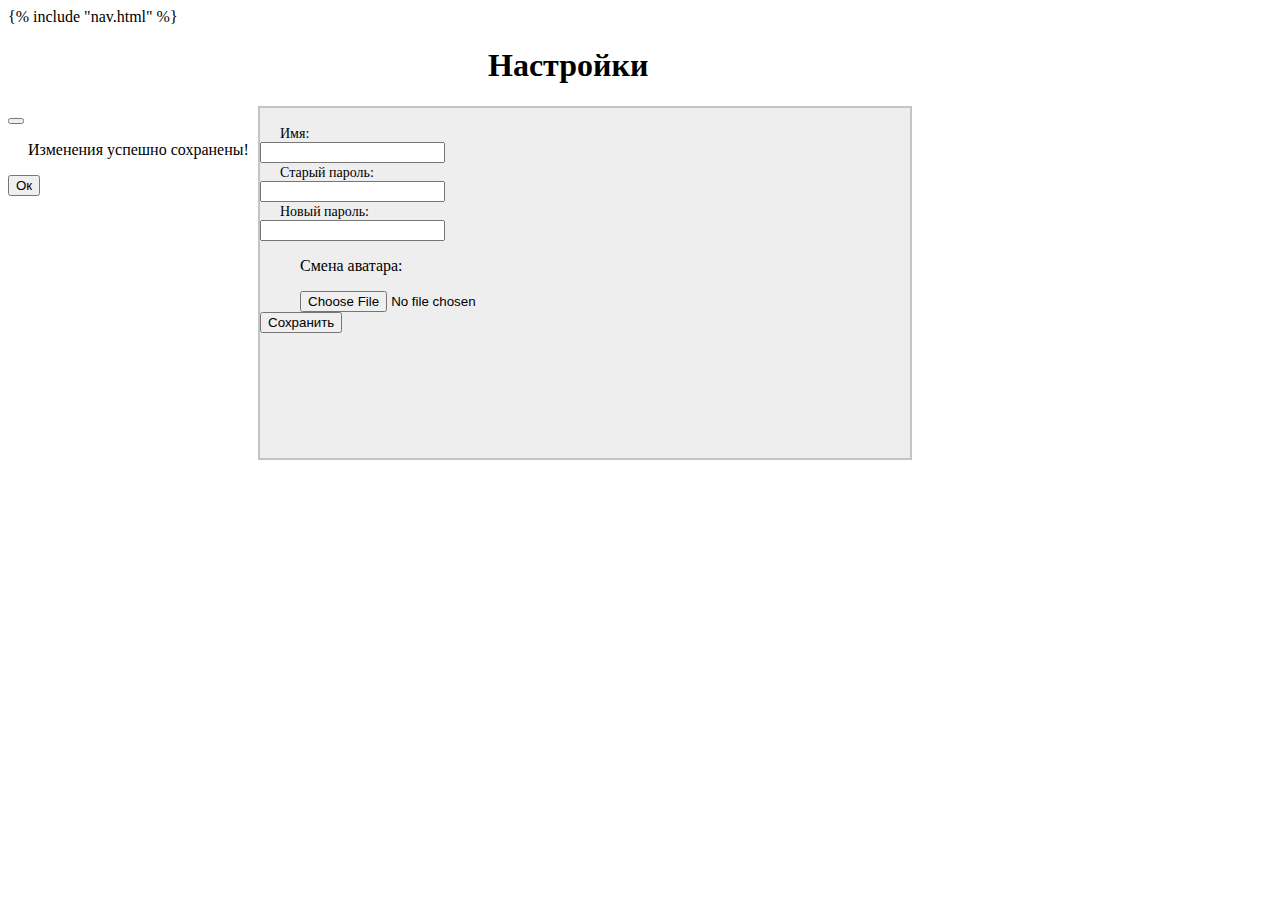
<file: app/templates/settings.html>
<!DOCTYPE html>
<html lang="ru">
<head>
    <meta charset="UTF-8">
    <title>Game place</title>
    <!-- CSS only -->
    <link href="https://cdn.jsdelivr.net/npm/bootstrap@5.0.0-beta2/dist/css/bootstrap.min.css" rel="stylesheet" integrity="sha384-BmbxuPwQa2lc/FVzBcNJ7UAyJxM6wuqIj61tLrc4wSX0szH/Ev+nYRRuWlolflfl" crossorigin="anonymous">
    <meta name="viewport" content="width=device-width, initial-scale=1">
    <link rel="stylesheet" href="../static/css/navbar.css">
</head>
<body>
    {% include "nav.html" %}
    <main>
        <div class="container">
            <div class="row">
                <div class="col-7">
                    <h1 style="margin-left: 480px">Настройки</h1>
                    <div class="box_setting" style="margin-left: 250px">
                        <div class="row d-flex">
                            <p></p>
                            <p></p>
                            <form class="d-grid gap-2 mx-auto">
                                <div class="form-group row mx-2">
                                    <label for="inputEmail" class="col-sm-3 col-form-label" style="font-size: 14px; margin-left: 20px">Имя:</label>
                                    <div class="col-sm-8">
                                        <input type="email" class="form-control" id="inputLoginIn">
                                    </div>
                                </div>
                                <div class="form-group row mx-2">
                                    <label for="inputPassword" class="col-sm-3 col-form-label" style="font-size: 14px; margin-left: 20px">Старый пароль:</label>
                                    <div class="col-sm-8">
                                        <input type="password" class="form-control" id="inputPasswordIn">
                                    </div>
                                </div>
                                <div class="form-group row mx-2">
                                    <label for="inputPassword" class="col-sm-3 col-form-label" style="font-size: 14px; margin-left: 20px">Новый пароль:</label>
                                    <div class="col-sm-8">
                                        <input type="password" class="form-control" id="inputPasswordIn">
                                    </div>
                                </div>
                                <form class="form-horizontal" method="post" enctype="multipart/form-data" action="file.php">
                                    <div class="form-group">
                                        <div class="col-sm-8" style="margin-left: 40px">
                                            <p>Смена аватара:</p>
                                            <input type="file" name="file" id="file">
                                        </div>
                                    </div>
                                </form>
                            </form>
                            <div class="d-grid gap-2 col-3 mx-auto gy-5">
                                <button type="button" class="btn btn-dark" data-bs-toggle="modal" data-bs-target="#staticBackdrop">
                                        Сохранить
                                    </button>
                            </div>
                        </div>
                    </div>
                </div>
            </div>
        </div>
        <!-- Modal -->
        <div class="modal fade" id="staticBackdrop" data-bs-backdrop="static" data-bs-keyboard="false" tabindex="-1" aria-labelledby="staticBackdropLabel" aria-hidden="true">
          <div class="modal-dialog">
            <div class="modal-content">
              <div class="modal-header">
                <h5 class="modal-title" id="staticBackdropLabel"></h5>
                <button type="button" class="btn-close" data-bs-dismiss="modal" aria-label="Close"></button>
              </div>
              <div class="modal-body">
                    <p class="text-block">
                        Изменения успешно сохранены!
                  </p>
              </div>
              <div class="modal-footer">
                <button type="button" class="btn btn-secondary" data-bs-dismiss="modal">Ок</button>
              </div>
            </div>
          </div>
        </div>
    </main>
    <!-- JavaScript Bundle with Popper -->
    <script src="https://cdn.jsdelivr.net/npm/bootstrap@5.0.0-beta2/dist/js/bootstrap.bundle.min.js" integrity="sha384-b5kHyXgcpbZJO/tY9Ul7kGkf1S0CWuKcCD38l8YkeH8z8QjE0GmW1gYU5S9FOnJ0" crossorigin="anonymous"></script>
</body>
</html>
</file>
<file: app/static/css/navbar.css>
body{
    padding-bottom: 20px;
}

.navbar{
    margin-bottom: 20px;
}

.box_inf{
    width: 350px; /*задаем ширину блока*/
    height:250px; /*задаем высоту блока*/
    background-color:#F3F3F3;
    border-style: solid;
    border-width: 2px;
    border-color:#C4C4C4;
    position: absolute; 
}

.text-block {
margin-left:20px;
}

.box_count{
    width: 250px; /*задаем ширину блока*/
    height:350px; /*задаем высоту блока*/
    background-color:#EEEEEE;
    border-style: solid;
    border-width: 2px;
    border-color:#C4C4C4;
    margin-left: 100px;
    position: absolute; 
}

.box_bcast{
    width: 650px; /*задаем ширину блока*/
    height:350px; /*задаем высоту блока*/
    background-color:#EEEEEE;
    border-style: solid;
    border-width: 2px;
    border-color:#C4C4C4;
    position: absolute; 
}

.btn_exit{
    
    transform: translate(-50%, -50%);
    position: absolute; 
    top: 85%; 
    left: 13%;
}

.avatar{
    width: 40px; /*задаем ширину блока*/
    height:40px;
    border-radius: 50%;
}

.avatar_b{
    width: 100px; /*задаем ширину блока*/
    height:100px;
    border-radius: 50%;
}

.box_setting{
    width: 650px; /*задаем ширину блока*/
    height:350px; /*задаем высоту блока*/
    background-color:#EEEEEE;
    border-style: solid;
    border-width: 2px;
    border-color:#C4C4C4;
    position: absolute; 
}
</file>
